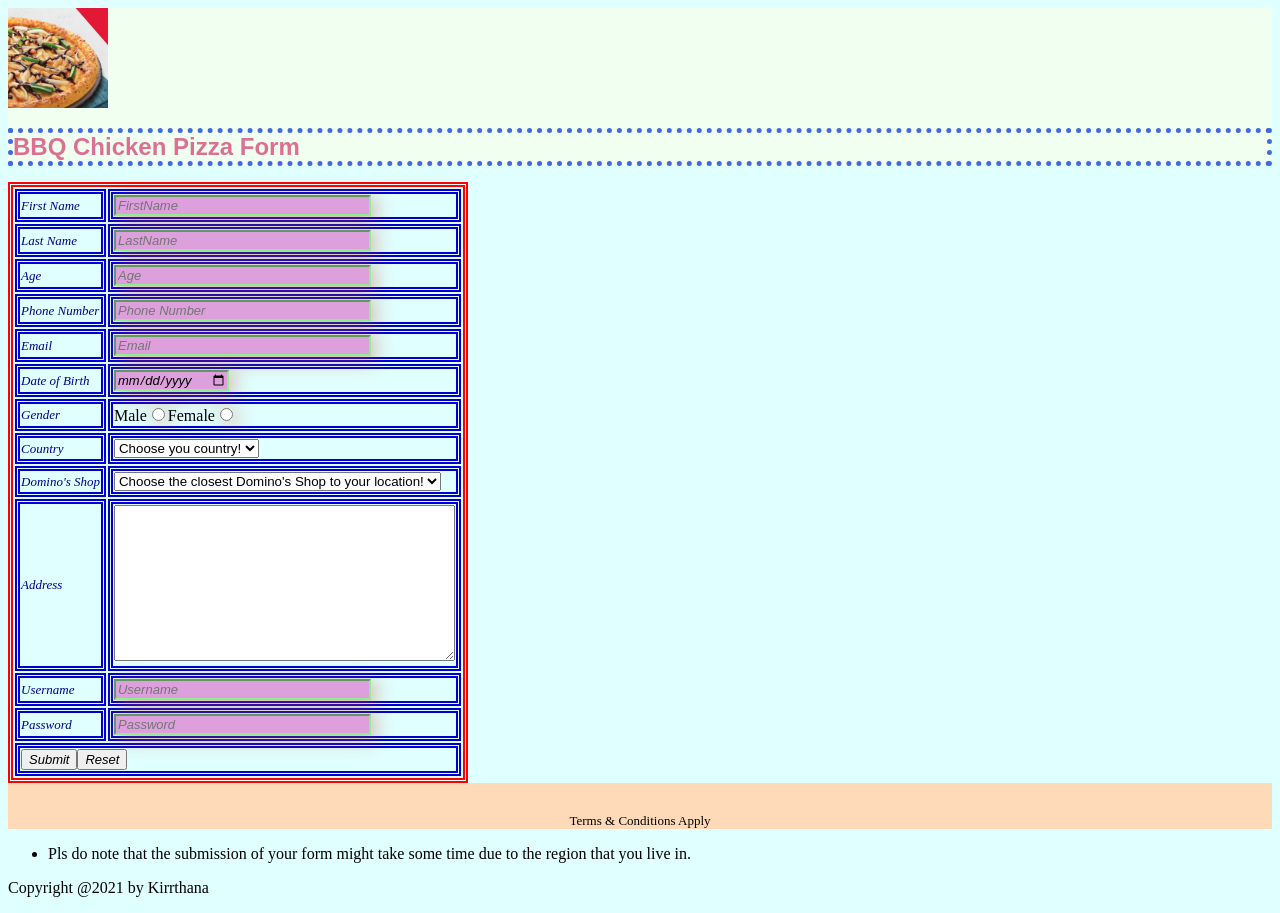
<file: BBQ Chicken Pizza Form.html>
<!DOCTYPE html>
<html>
    <head>
        <title>BBQ Chicken Pizza Form</title>
        <link rel="stylesheet" href="BBQ Chicken Pizza Form.css">
    </head>
    <body>
        <div id="header"><img src="BBQ image.jpg" height="100px" width="100px"><h1>BBQ Chicken Pizza Form</h1></div>
                <table>
                <tr>
                    <td class="label">First Name</td>
                    <td><input type="text" size="30px" maxlength="20" required name="FirstName" placeholder="FirstName"></td>
                </tr>
               <tr>
                   <td class="label">Last Name</td>
                   <td><input type="text" size="30px" maxlength="20" required name="LastName" placeholder="LastName"></td>
               </tr>
               <tr>
                <td class="label">Age</td>
                <td><input type="text" size="30px" maxlength="20" required name="Age" placeholder="Age"></td>
            </tr>
               <tr>
                   <td class="label">Phone Number</td>
                   <td><input type="tel" size="30px" maxlength="10" required name="PhoneNumber" placeholder="Phone Number"></td>
               </tr>
               <tr>
                   <td class="label">Email</td>
                   <td><input type="email" size="30px" required name="Email" placeholder="Email"></td>
               </tr>
               <tr>
                   <td class="label">Date of Birth</td>
                   <td><input type="date" size="30px" required name="DOB"></td>
               </tr>
               <tr>
                   <td class="label">Gender</td>
                   <td>Male<input type="radio" size="30px" required name="Gender1">Female<input type="radio" size="30px" required name="Gender1"></td>
               </tr>
               <tr>
                   <td class="label">Country</td>
                   <td><select name="Country" id="Country">
                       <option value="-1" selected>Choose you country!</option>
                       <option value="1">Malaysia</option>
                       <option value="2">India</option>
                       <option value="3">Singapore</option>
                       <option value="4">Thailand</option>
                       <option value="5">China</option>
                   </select></td>
               </tr>
               <tr>
                <td class="label">Domino's Shop</td>
                <td><select name="Domino's Shop" id="Domino's Shop">
                    <option value="-1" selected>Choose the closest Domino's Shop to your location!</option>
                    <option value="1">Jalan Ipoh Domino's Shop</option>
                    <option value="2">Ampang Domino's Shop</option>
                    <option value="3">KLCC Domino's Shop</option>
                    <option value="4">Mid Valley Megamall Domino's Shop</option>
                    <option value="5">Sunway Putra Mall Domino's Shop</option>
                </select></td>
            </tr>
               <tr>
                   <td class="label">Address</td>
                   <td><textarea name="Address" id="Address" cols="40" rows="10"></textarea></td>
               </tr>
               <tr>
                   <td class="label">Username</td>
                   <td><input type="text" size="30px" maxlength="15" required placeholder="Username" name="Username"></td>
               </tr>
               <tr>
                   <td class="label">Password</td>
                   <td><input type="password" size="30px" required placeholder="Password" name="Password"></td>
               </tr>
               <tr>
                   <td colspan="2"><input type="submit" size="30px" name="Submit" value="Submit"><input type="reset" size="30px" name="Reset" value="Reset"></td>
               </tr>
                </table>
                <footer>Terms & Conditions Apply</footer>
                <ul>
                    <li>Pls do note that the submission of your form might take some time due to the region that you live in.</li>
                </ul>        
                <p>Copyright @2021 by Kirrthana</p>
        </footer>
    </body>
</html>
</file>
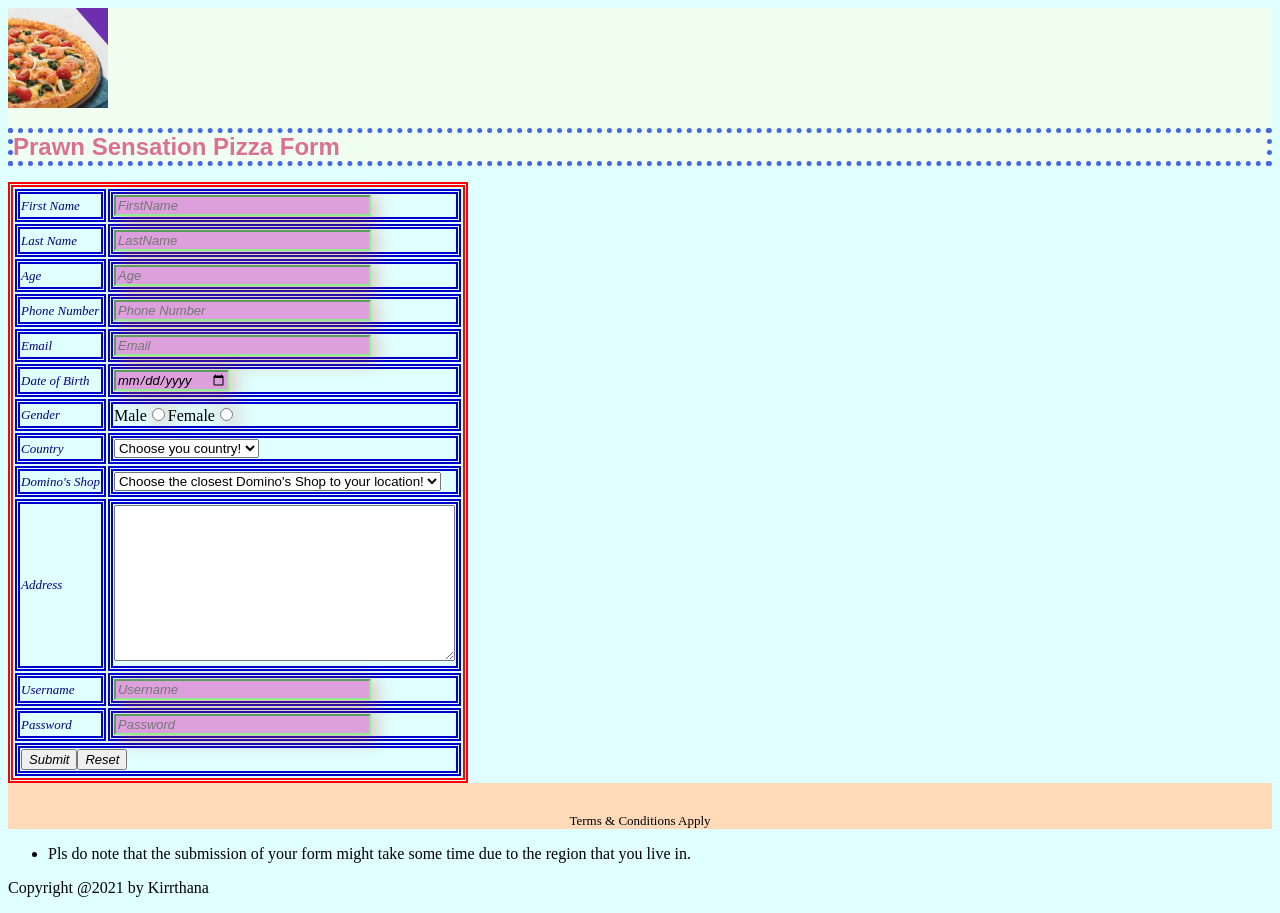
<file: Prawn Sensation Pizza Form.html>
<!DOCTYPE html>
<html>
    <head>
        <title>Prawn Sensation Pizza Form</title>
        <link rel="stylesheet" href="Prawn Sensation Pizza Form.css">
    </head>
    <body>
        <div id="header"><img src="PS image.jpg" height="100px" width="100px"><h1>Prawn Sensation Pizza Form</h1></div>
                <table>
                <tr>
                    <td class="label">First Name</td>
                    <td><input type="text" size="30px" maxlength="20" required name="FirstName" placeholder="FirstName"></td>
                </tr>
               <tr>
                   <td class="label">Last Name</td>
                   <td><input type="text" size="30px" maxlength="20" required name="LastName" placeholder="LastName"></td>
               </tr>
               <tr>
                <td class="label">Age</td>
                <td><input type="text" size="30px" maxlength="20" required name="Age" placeholder="Age"></td>
            </tr>
               <tr>
                   <td class="label">Phone Number</td>
                   <td><input type="tel" size="30px" maxlength="10" required name="PhoneNumber" placeholder="Phone Number"></td>
               </tr>
               <tr>
                   <td class="label">Email</td>
                   <td><input type="email" size="30px" required name="Email" placeholder="Email"></td>
               </tr>
               <tr>
                   <td class="label">Date of Birth</td>
                   <td><input type="date" size="30px" required name="DOB"></td>
               </tr>
               <tr>
                   <td class="label">Gender</td>
                   <td>Male<input type="radio" size="30px" required name="Gender1">Female<input type="radio" size="30px" required name="Gender1"></td>
               </tr>
               <tr>
                   <td class="label">Country</td>
                   <td><select name="Country" id="Country">
                       <option value="-1" selected>Choose you country!</option>
                       <option value="1">Malaysia</option>
                       <option value="2">India</option>
                       <option value="3">Singapore</option>
                       <option value="4">Thailand</option>
                       <option value="5">China</option>
                   </select></td>
               </tr>
               <tr>
                <td class="label">Domino's Shop</td>
                <td><select name="Domino's Shop" id="Domino's Shop">
                    <option value="-1" selected>Choose the closest Domino's Shop to your location!</option>
                    <option value="1">Jalan Ipoh Domino's Shop</option>
                    <option value="2">Ampang Domino's Shop</option>
                    <option value="3">KLCC Domino's Shop</option>
                    <option value="4">Mid Valley Megamall Domino's Shop</option>
                    <option value="5">Sunway Putra Mall Domino's Shop</option>
                </select></td>
            </tr>
               <tr>
                   <td class="label">Address</td>
                   <td><textarea name="Address" id="Address" cols="40" rows="10"></textarea></td>
               </tr>
               <tr>
                   <td class="label">Username</td>
                   <td><input type="text" size="30px" maxlength="15" required placeholder="Username" name="Username"></td>
               </tr>
               <tr>
                   <td class="label">Password</td>
                   <td><input type="password" size="30px" required placeholder="Password" name="Password"></td>
               </tr>
               <tr>
                   <td colspan="2"><input type="submit" size="30px" name="Submit" value="Submit"><input type="reset" size="30px" name="Reset" value="Reset"></td>
               </tr>
                </table>
                <footer>Terms & Conditions Apply</footer>
                <ul>
                    <li>Pls do note that the submission of your form might take some time due to the region that you live in.</li>
                </ul>        
                <p>Copyright @2021 by Kirrthana</p>
        </footer>
    </body>
</html>
</file>
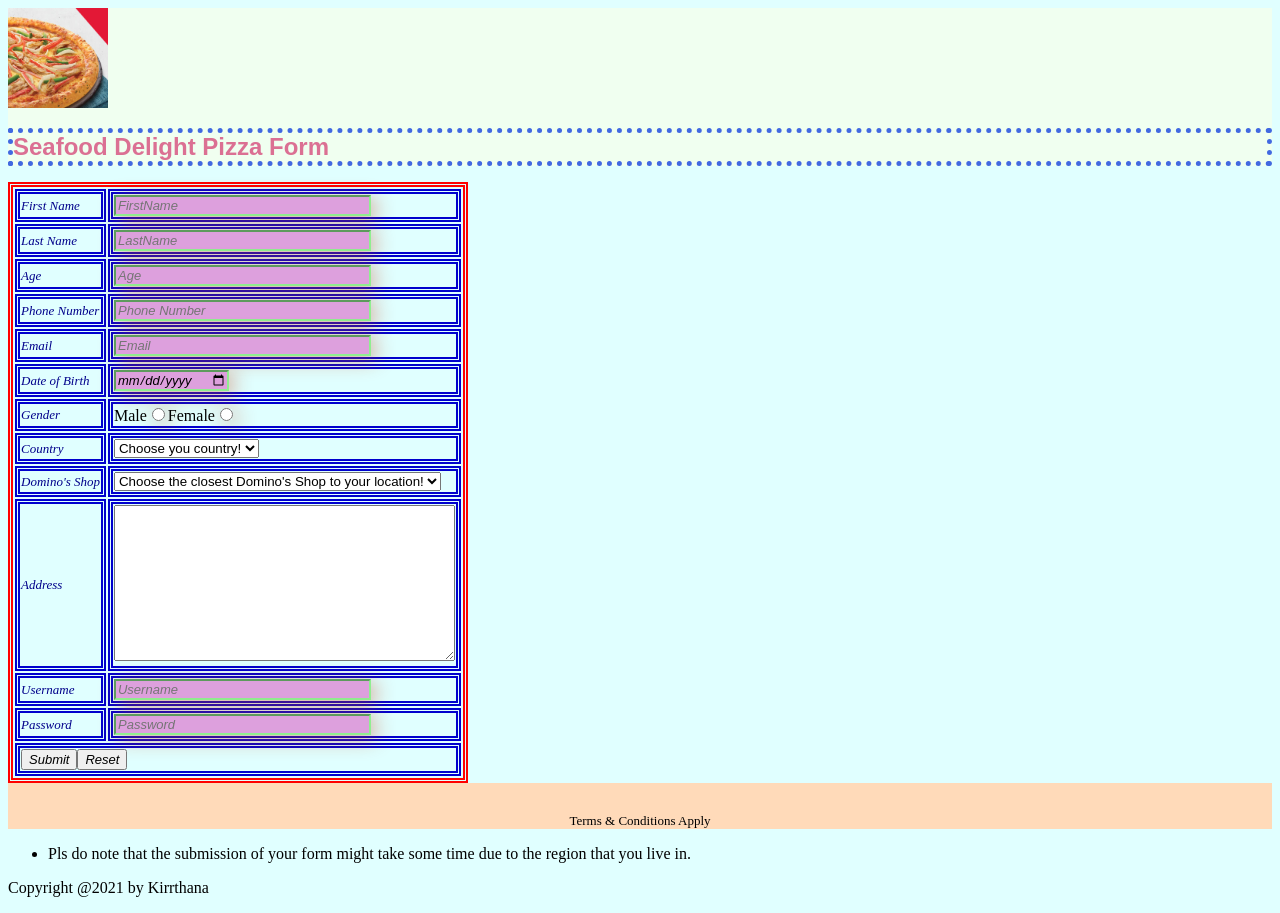
<file: Seafood Delight Pizza Form.html>
<!DOCTYPE html>
<html>
    <head>
        <title>Seafood Delight Pizza Form</title>
        <link rel="stylesheet" href="Seafood Delight Pizza Form.css">
    </head>
    <body>
        <div id="header"><img src="SD image.jpg" height="100px" width="100px"><h1>Seafood Delight Pizza Form</h1></div>
                <table>
                <tr>
                    <td class="label">First Name</td>
                    <td><input type="text" size="30px" maxlength="20" required name="FirstName" placeholder="FirstName"></td>
                </tr>
               <tr>
                   <td class="label">Last Name</td>
                   <td><input type="text" size="30px" maxlength="20" required name="LastName" placeholder="LastName"></td>
               </tr>
               <tr>
                <td class="label">Age</td>
                <td><input type="text" size="30px" maxlength="20" required name="Age" placeholder="Age"></td>
            </tr>
               <tr>
                   <td class="label">Phone Number</td>
                   <td><input type="tel" size="30px" maxlength="10" required name="PhoneNumber" placeholder="Phone Number"></td>
               </tr>
               <tr>
                   <td class="label">Email</td>
                   <td><input type="email" size="30px" required name="Email" placeholder="Email"></td>
               </tr>
               <tr>
                   <td class="label">Date of Birth</td>
                   <td><input type="date" size="30px" required name="DOB"></td>
               </tr>
               <tr>
                   <td class="label">Gender</td>
                   <td>Male<input type="radio" size="30px" required name="Gender1">Female<input type="radio" size="30px" required name="Gender1"></td>
               </tr>
               <tr>
                   <td class="label">Country</td>
                   <td><select name="Country" id="Country">
                       <option value="-1" selected>Choose you country!</option>
                       <option value="1">Malaysia</option>
                       <option value="2">India</option>
                       <option value="3">Singapore</option>
                       <option value="4">Thailand</option>
                       <option value="5">China</option>
                   </select></td>
               </tr>
               <tr>
                <td class="label">Domino's Shop</td>
                <td><select name="Domino's Shop" id="Domino's Shop">
                    <option value="-1" selected>Choose the closest Domino's Shop to your location!</option>
                    <option value="1">Jalan Ipoh Domino's Shop</option>
                    <option value="2">Ampang Domino's Shop</option>
                    <option value="3">KLCC Domino's Shop</option>
                    <option value="4">Mid Valley Megamall Domino's Shop</option>
                    <option value="5">Sunway Putra Mall Domino's Shop</option>
                </select></td>
            </tr>
               <tr>
                   <td class="label">Address</td>
                   <td><textarea name="Address" id="Address" cols="40" rows="10"></textarea></td>
               </tr>
               <tr>
                   <td class="label">Username</td>
                   <td><input type="text" size="30px" maxlength="15" required placeholder="Username" name="Username"></td>
               </tr>
               <tr>
                   <td class="label">Password</td>
                   <td><input type="password" size="30px" required placeholder="Password" name="Password"></td>
               </tr>
               <tr>
                   <td colspan="2"><input type="submit" size="30px" name="Submit" value="Submit"><input type="reset" size="30px" name="Reset" value="Reset"></td>
               </tr>
                </table>
                <footer>Terms & Conditions Apply</footer>
                <ul>
                    <li>Pls do note that the submission of your form might take some time due to the region that you live in.</li>
                </ul>        
                <p>Copyright @2021 by Kirrthana</p>
        </footer>
    </body>
</html>
</file>
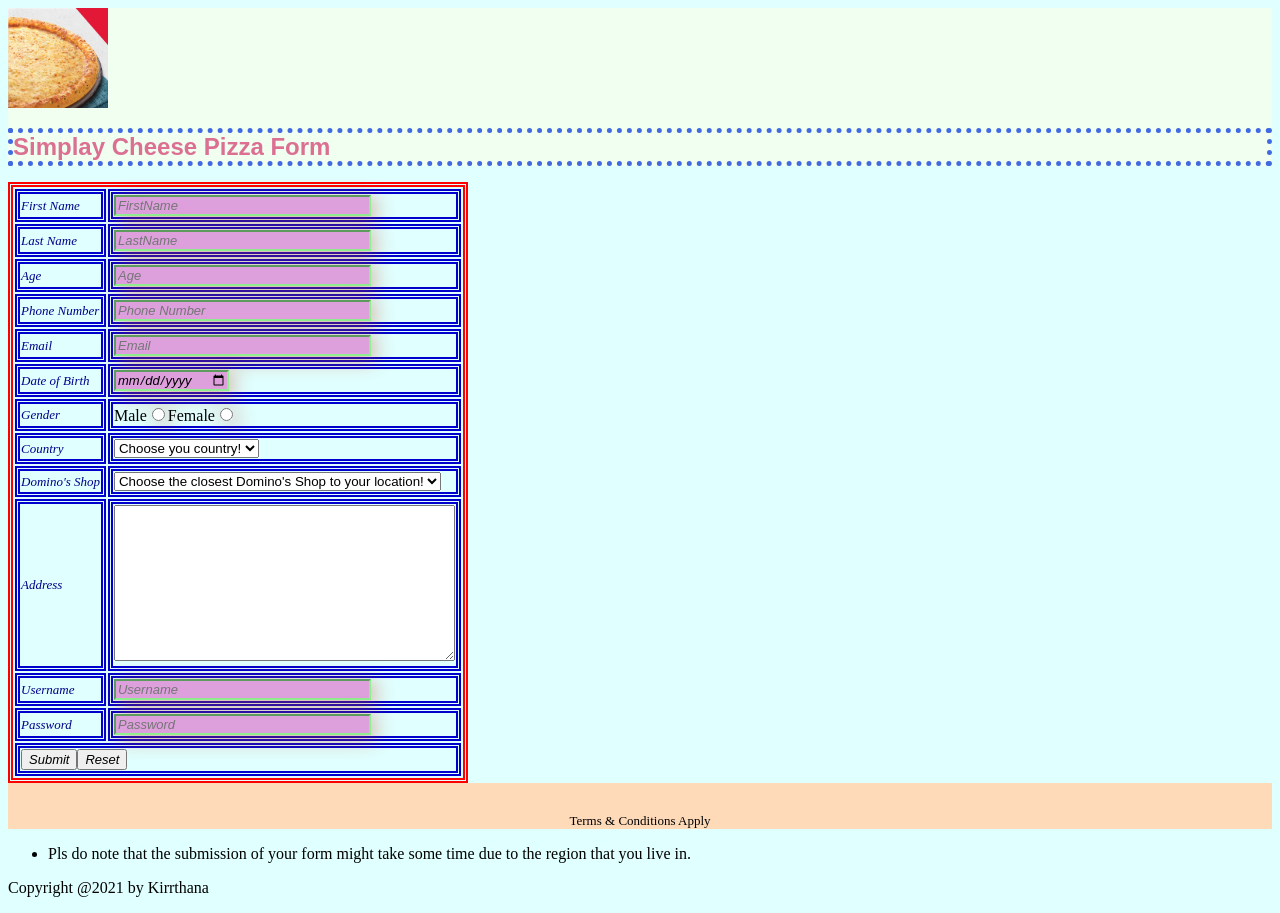
<file: Simply Cheese Pizza Form.html>
<!DOCTYPE html>
<html>
    <head>
        <title>Simply Cheese Pizza Form</title>
        <link rel="stylesheet" href="Simply Cheese Pizza Form.css">
    </head>
    <body>
        <div id="header"><img src="SC image.jpg" height="100px" width="100px"><h1>Simplay Cheese Pizza Form</h1></div>
                <table>
                <tr>
                    <td class="label">First Name</td>
                    <td><input type="text" size="30px" maxlength="20" required name="FirstName" placeholder="FirstName"></td>
                </tr>
               <tr>
                   <td class="label">Last Name</td>
                   <td><input type="text" size="30px" maxlength="20" required name="LastName" placeholder="LastName"></td>
               </tr>
               <tr>
                <td class="label">Age</td>
                <td><input type="text" size="30px" maxlength="20" required name="Age" placeholder="Age"></td>
            </tr>
               <tr>
                   <td class="label">Phone Number</td>
                   <td><input type="tel" size="30px" maxlength="10" required name="PhoneNumber" placeholder="Phone Number"></td>
               </tr>
               <tr>
                   <td class="label">Email</td>
                   <td><input type="email" size="30px" required name="Email" placeholder="Email"></td>
               </tr>
               <tr>
                   <td class="label">Date of Birth</td>
                   <td><input type="date" size="30px" required name="DOB"></td>
               </tr>
               <tr>
                   <td class="label">Gender</td>
                   <td>Male<input type="radio" size="30px" required name="Gender1">Female<input type="radio" size="30px" required name="Gender1"></td>
               </tr>
               <tr>
                   <td class="label">Country</td>
                   <td><select name="Country" id="Country">
                       <option value="-1" selected>Choose you country!</option>
                       <option value="1">Malaysia</option>
                       <option value="2">India</option>
                       <option value="3">Singapore</option>
                       <option value="4">Thailand</option>
                       <option value="5">China</option>
                   </select></td>
               </tr>
               <tr>
                <td class="label">Domino's Shop</td>
                <td><select name="Domino's Shop" id="Domino's Shop">
                    <option value="-1" selected>Choose the closest Domino's Shop to your location!</option>
                    <option value="1">Jalan Ipoh Domino's Shop</option>
                    <option value="2">Ampang Domino's Shop</option>
                    <option value="3">KLCC Domino's Shop</option>
                    <option value="4">Mid Valley Megamall Domino's Shop</option>
                    <option value="5">Sunway Putra Mall Domino's Shop</option>
                </select></td>
            </tr>
               <tr>
                   <td class="label">Address</td>
                   <td><textarea name="Address" id="Address" cols="40" rows="10"></textarea></td>
               </tr>
               <tr>
                   <td class="label">Username</td>
                   <td><input type="text" size="30px" maxlength="15" required placeholder="Username" name="Username"></td>
               </tr>
               <tr>
                   <td class="label">Password</td>
                   <td><input type="password" size="30px" required placeholder="Password" name="Password"></td>
               </tr>
               <tr>
                   <td colspan="2"><input type="submit" size="30px" name="Submit" value="Submit"><input type="reset" size="30px" name="Reset" value="Reset"></td>
               </tr>
                </table>
                <footer>Terms & Conditions Apply</footer>
                <ul>
                    <li>Pls do note that the submission of your form might take some time due to the region that you live in.</li>
                </ul>        
                <p>Copyright @2021 by Kirrthana</p>
        </footer>
    </body>
</html>
</file>
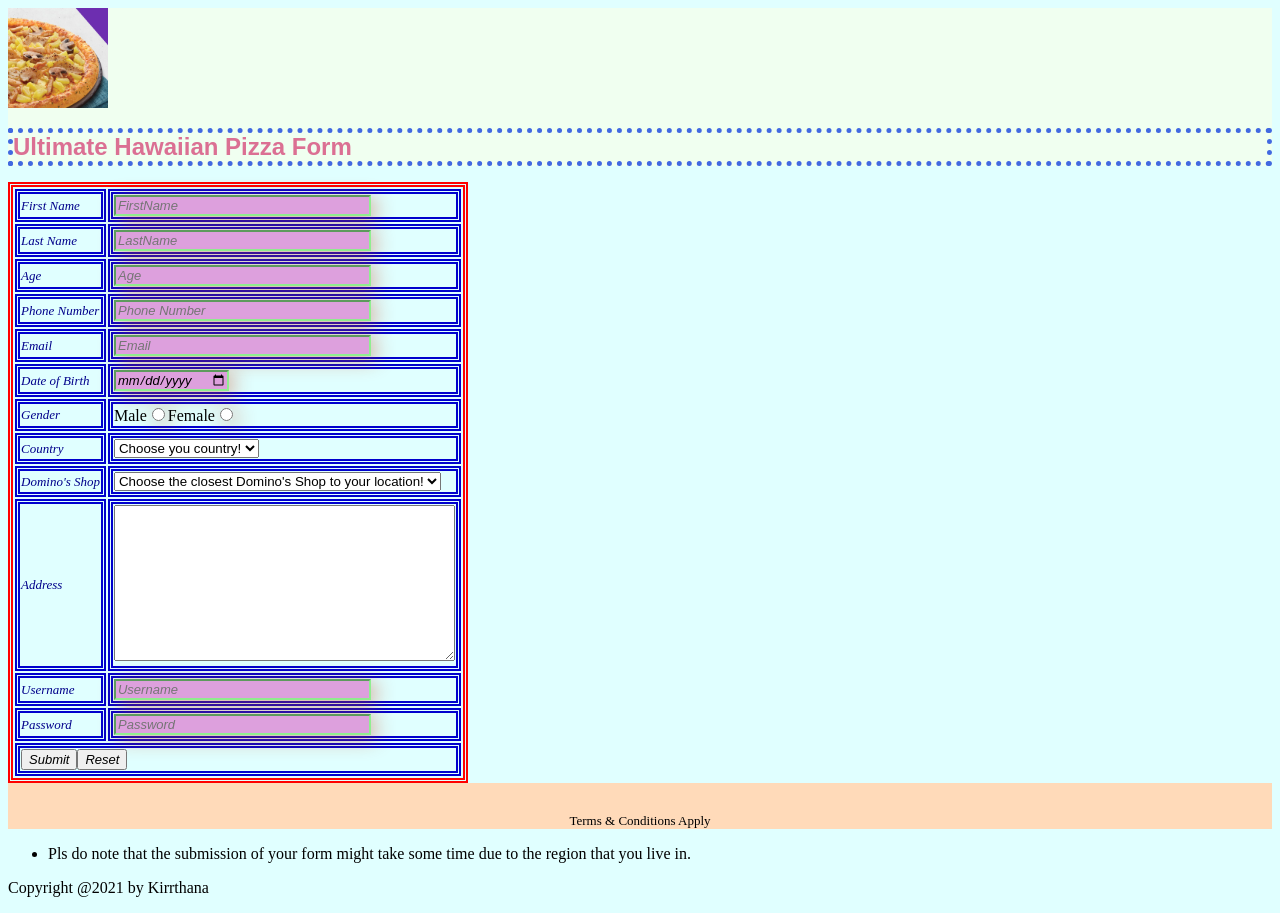
<file: Ultimate Hawaiian Pizza Form.html>
<!DOCTYPE html>
<html>
    <head>
        <title>Ultimate Hawaiian Pizza Form</title>
        <link rel="stylesheet" href="Ultimate Hawaiian Pizza Form.css">
    </head>
    <body>
        <div id="header"><img src="UHP image.jpg" height="100px" width="100px"><h1>Ultimate Hawaiian Pizza Form</h1></div>
                <table>
                <tr>
                    <td class="label">First Name</td>
                    <td><input type="text" size="30px" maxlength="20" required name="FirstName" placeholder="FirstName"></td>
                </tr>
               <tr>
                   <td class="label">Last Name</td>
                   <td><input type="text" size="30px" maxlength="20" required name="LastName" placeholder="LastName"></td>
               </tr>
               <tr>
                <td class="label">Age</td>
                <td><input type="text" size="30px" maxlength="20" required name="Age" placeholder="Age"></td>
            </tr>
               <tr>
                   <td class="label">Phone Number</td>
                   <td><input type="tel" size="30px" maxlength="10" required name="PhoneNumber" placeholder="Phone Number"></td>
               </tr>
               <tr>
                   <td class="label">Email</td>
                   <td><input type="email" size="30px" required name="Email" placeholder="Email"></td>
               </tr>
               <tr>
                   <td class="label">Date of Birth</td>
                   <td><input type="date" size="30px" required name="DOB"></td>
               </tr>
               <tr>
                   <td class="label">Gender</td>
                   <td>Male<input type="radio" size="30px" required name="Gender1">Female<input type="radio" size="30px" required name="Gender1"></td>
               </tr>
               <tr>
                   <td class="label">Country</td>
                   <td><select name="Country" id="Country">
                       <option value="-1" selected>Choose you country!</option>
                       <option value="1">Malaysia</option>
                       <option value="2">India</option>
                       <option value="3">Singapore</option>
                       <option value="4">Thailand</option>
                       <option value="5">China</option>
                   </select></td>
               </tr>
               <tr>
                <td class="label">Domino's Shop</td>
                <td><select name="Domino's Shop" id="Domino's Shop">
                    <option value="-1" selected>Choose the closest Domino's Shop to your location!</option>
                    <option value="1">Jalan Ipoh Domino's Shop</option>
                    <option value="2">Ampang Domino's Shop</option>
                    <option value="3">KLCC Domino's Shop</option>
                    <option value="4">Mid Valley Megamall Domino's Shop</option>
                    <option value="5">Sunway Putra Mall Domino's Shop</option>
                </select></td>
            </tr>
               <tr>
                   <td class="label">Address</td>
                   <td><textarea name="Address" id="Address" cols="40" rows="10"></textarea></td>
               </tr>
               <tr>
                   <td class="label">Username</td>
                   <td><input type="text" size="30px" maxlength="15" required placeholder="Username" name="Username"></td>
               </tr>
               <tr>
                   <td class="label">Password</td>
                   <td><input type="password" size="30px" required placeholder="Password" name="Password"></td>
               </tr>
               <tr>
                   <td colspan="2"><input type="submit" size="30px" name="Submit" value="Submit"><input type="reset" size="30px" name="Reset" value="Reset"></td>
               </tr>
                </table>
                <footer>Terms & Conditions Apply</footer>
                <ul>
                    <li>Pls do note that the submission of your form might take some time due to the region that you live in.</li>
                </ul>        
                <p>Copyright @2021 by Kirrthana</p>
        </footer>
    </body>
</html>
</file>
<file: BBQ Chicken Pizza Form.css>
#header{
    background-color:honeydew;
    height: 50%;
    width: 100%;   
}
table{
    border:red 5px double;
}
tr{
    border-color:maroon;
    border-width: 5px;
    border-style: dotted;
}
td{
    border-color:mediumblue;
    border-width: 5px;
    border-style: double;
}
input{
    font-size: small;
    font-family: 'Lucida Sans', 'Lucida Sans Regular', 'Lucida Grande', 'Lucida Sans Unicode', Geneva, Verdana, sans-serif;
    font-style: italic;
    font-weight: 200;
}
h1{
    border-color:royalblue;
    border-width: 5px;
    border-style: dotted;
    font-size:x-large;
    font-family: 'Lucida Sans', 'Lucida Sans Regular', 'Lucida Grande', 'Lucida Sans Unicode', Geneva, Verdana, sans-serif;
    color: palevioletred;
    }
body{
    background-color:lightcyan;
    background-repeat: no-repeat;
    background-size: cover;
}
.label{
    color:darkblue;
    font-size: small;
    font-family: 'Times New Roman', Times, serif;
    font-weight: 100px;
    font-style: italic;
}
input:required{
    border-color:lightgreen !important;
    box-shadow: 4px 4px 20px rgba(200, 65, 23, 0.48);
    background-color:plum;
}
input:focus{
    background-color:pink;
}
footer{
    background-color:peachpuff;
    font-size: small;
    text-align: center;
    padding-top: 30px;          
    clear: left;
}
</file>
<file: Prawn Sensation Pizza Form.css>
#header{
    background-color:honeydew;
    height: 50%;
    width: 100%;   
}
table{
    border:red 5px double;
}
tr{
    border-color:maroon;
    border-width: 5px;
    border-style: dotted;
}
td{
    border-color:mediumblue;
    border-width: 5px;
    border-style: double;
}
input{
    font-size: small;
    font-family: 'Lucida Sans', 'Lucida Sans Regular', 'Lucida Grande', 'Lucida Sans Unicode', Geneva, Verdana, sans-serif;
    font-style: italic;
    font-weight: 200;
}
h1{
    border-color:royalblue;
    border-width: 5px;
    border-style: dotted;
    font-size:x-large;
    font-family: 'Lucida Sans', 'Lucida Sans Regular', 'Lucida Grande', 'Lucida Sans Unicode', Geneva, Verdana, sans-serif;
    color: palevioletred;
    }
body{
    background-color:lightcyan;
    background-repeat: no-repeat;
    background-size: cover;
}
.label{
    color:darkblue;
    font-size: small;
    font-family: 'Times New Roman', Times, serif;
    font-weight: 100px;
    font-style: italic;
}
input:required{
    border-color:lightgreen !important;
    box-shadow: 4px 4px 20px rgba(200, 65, 23, 0.48);
    background-color:plum;
}
input:focus{
    background-color:pink;
}
footer{
    background-color:peachpuff;
    font-size: small;
    text-align: center;
    padding-top: 30px;          
    clear: left;
}
</file>
<file: Seafood Delight Pizza Form.css>
#header{
    background-color:honeydew;
    height: 50%;
    width: 100%;   
}
table{
    border:red 5px double;
}
tr{
    border-color:maroon;
    border-width: 5px;
    border-style: dotted;
}
td{
    border-color:mediumblue;
    border-width: 5px;
    border-style: double;
}
input{
    font-size: small;
    font-family: 'Lucida Sans', 'Lucida Sans Regular', 'Lucida Grande', 'Lucida Sans Unicode', Geneva, Verdana, sans-serif;
    font-style: italic;
    font-weight: 200;
}
h1{
    border-color:royalblue;
    border-width: 5px;
    border-style: dotted;
    font-size:x-large;
    font-family: 'Lucida Sans', 'Lucida Sans Regular', 'Lucida Grande', 'Lucida Sans Unicode', Geneva, Verdana, sans-serif;
    color: palevioletred;
    }
body{
    background-color:lightcyan;
    background-repeat: no-repeat;
    background-size: cover;
}
.label{
    color:darkblue;
    font-size: small;
    font-family: 'Times New Roman', Times, serif;
    font-weight: 100px;
    font-style: italic;
}
input:required{
    border-color:lightgreen !important;
    box-shadow: 4px 4px 20px rgba(200, 65, 23, 0.48);
    background-color:plum;
}
input:focus{
    background-color:pink;
}
footer{
    background-color:peachpuff;
    font-size: small;
    text-align: center;
    padding-top: 30px;          
    clear: left;
}
</file>
<file: Simply Cheese Pizza Form.css>
#header{
    background-color:honeydew;
    height: 50%;
    width: 100%;   
}
table{
    border:red 5px double;
}
tr{
    border-color:maroon;
    border-width: 5px;
    border-style: dotted;
}
td{
    border-color:mediumblue;
    border-width: 5px;
    border-style: double;
}
input{
    font-size: small;
    font-family: 'Lucida Sans', 'Lucida Sans Regular', 'Lucida Grande', 'Lucida Sans Unicode', Geneva, Verdana, sans-serif;
    font-style: italic;
    font-weight: 200;
}
h1{
    border-color:royalblue;
    border-width: 5px;
    border-style: dotted;
    font-size:x-large;
    font-family: 'Lucida Sans', 'Lucida Sans Regular', 'Lucida Grande', 'Lucida Sans Unicode', Geneva, Verdana, sans-serif;
    color: palevioletred;
    }
body{
    background-color:lightcyan;
    background-repeat: no-repeat;
    background-size: cover;
}
.label{
    color:darkblue;
    font-size: small;
    font-family: 'Times New Roman', Times, serif;
    font-weight: 100px;
    font-style: italic;
}
input:required{
    border-color:lightgreen !important;
    box-shadow: 4px 4px 20px rgba(200, 65, 23, 0.48);
    background-color:plum;
}
input:focus{
    background-color:pink;
}
footer{
    background-color:peachpuff;
    font-size: small;
    text-align: center;
    padding-top: 30px;          
    clear: left;
}
</file>
<file: Ultimate Hawaiian Pizza Form.css>
#header{
    background-color:honeydew;
    height: 50%;
    width: 100%;   
}
table{
    border:red 5px double;
}
tr{
    border-color:maroon;
    border-width: 5px;
    border-style: dotted;
}
td{
    border-color:mediumblue;
    border-width: 5px;
    border-style: double;
}
input{
    font-size: small;
    font-family: 'Lucida Sans', 'Lucida Sans Regular', 'Lucida Grande', 'Lucida Sans Unicode', Geneva, Verdana, sans-serif;
    font-style: italic;
    font-weight: 200;
}
h1{
    border-color:royalblue;
    border-width: 5px;
    border-style: dotted;
    font-size:x-large;
    font-family: 'Lucida Sans', 'Lucida Sans Regular', 'Lucida Grande', 'Lucida Sans Unicode', Geneva, Verdana, sans-serif;
    color: palevioletred;
    }
body{
    background-color:lightcyan;
    background-repeat: no-repeat;
    background-size: cover;
}
.label{
    color:darkblue;
    font-size: small;
    font-family: 'Times New Roman', Times, serif;
    font-weight: 100px;
    font-style: italic;
}
input:required{
    border-color:lightgreen !important;
    box-shadow: 4px 4px 20px rgba(200, 65, 23, 0.48);
    background-color:plum;
}
input:focus{
    background-color:pink;
}
footer{
    background-color:peachpuff;
    font-size: small;
    text-align: center;
    padding-top: 30px;          
    clear: left;
}
</file>
